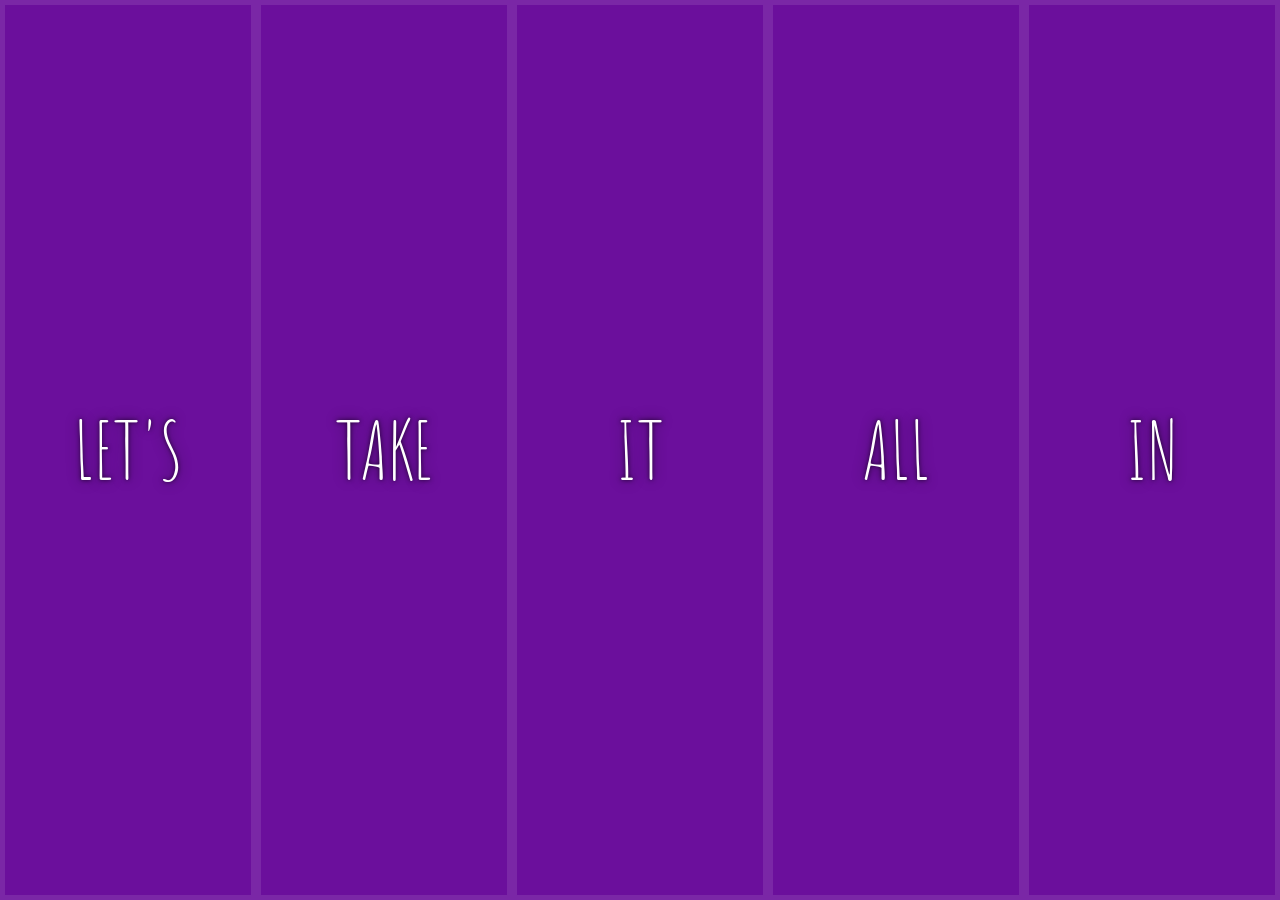
<file: index.html>
<!DOCTYPE html>
<html lang="en">
<head>
  <meta charset="UTF-8">
  <title>Flex Panels 💪</title>
  <link href='https://fonts.googleapis.com/css?family=Amatic+SC' rel='stylesheet' type='text/css'>
  <link rel="stylesheet" href="./example.css">
</head>
<body>
  <style>
    html {
      box-sizing: border-box;
      background: #ffc600;
      font-family: 'helvetica neue';
      font-size: 20px;
      font-weight: 200;
    }
    
    body {
      margin: 0;
    }
    
    *, *:before, *:after {
      box-sizing: inherit;
    }

    .panels {
      min-height: 100vh;
      overflow: hidden;
      display: flex;
    }

    .panel {
      background: #6B0F9C;
      box-shadow: inset 0 0 0 5px rgba(255,255,255,0.1);
      color: white;
      text-align: center;
      align-items: center;
      /* Safari transitionend event.propertyName === flex */
      /* Chrome + FF transitionend event.propertyName === flex-grow */
      transition:
        font-size 0.7s cubic-bezier(0.61,-0.19, 0.7,-0.11),
        flex 0.7s cubic-bezier(0.61,-0.19, 0.7,-0.11),
        background 0.2s;
      font-size: 20px;
      background-size: cover;
      background-position: center;
      flex: 1;
      justify-content: center;
      align-items: center;
      display: flex;
      flex-direction: column;
    }

    .panel1 { background-image:url(https://source.unsplash.com/gYl-UtwNg_I/1500x1500); }
    .panel2 { background-image:url(https://source.unsplash.com/rFKUFzjPYiQ/1500x1500); }
    .panel3 { background-image:url(https://images.unsplash.com/photo-1465188162913-8fb5709d6d57?ixlib=rb-0.3.5&q=80&fm=jpg&crop=faces&cs=tinysrgb&w=1500&h=1500&fit=crop&s=967e8a713a4e395260793fc8c802901d); }
    .panel4 { background-image:url(https://source.unsplash.com/ITjiVXcwVng/1500x1500); }
    .panel5 { background-image:url(https://source.unsplash.com/3MNzGlQM7qs/1500x1500); }

    /* Flex Children */
    .panel > * {
      margin: 0;
      width: 100%;
      transition: transform 0.5s;
      flex: 1 0 auto;
      display: flex;
      justify-content: center;
      align-items: center;
    }

    .panel > *:first-child {transform: translateY(-100%);}
    .panel.open-active > *:first-child {transform: translateY(0);}
    .panel > *:last-child {transform: translateY(100%);}
    .panel.open-active > *:last-child {transform: translateY(0);}
    
    
    .panel p {
      text-transform: uppercase;
      font-family: 'Amatic SC', cursive;
      text-shadow: 0 0 4px rgba(0, 0, 0, 0.72), 0 0 14px rgba(0, 0, 0, 0.45);
      font-size: 2em;
    }
    
    .panel p:nth-child(2) {
      font-size: 4em;
    }

    .panel.open {
        flex: 5;
      font-size: 40px;
    }

  </style>


  <div class="panels">
    <div class="panel panel1">
      <p>Hey</p>
      <p>Let's</p>
      <p>Dance</p>
    </div>
    <div class="panel panel2">
      <p>Give</p>
      <p>Take</p>
      <p>Receive</p>
    </div>
    <div class="panel panel3">
      <p>Experience</p>
      <p>It</p>
      <p>Today</p>
    </div>
    <div class="panel panel4">
      <p>Give</p>
      <p>All</p>
      <p>You can</p>
    </div>
    <div class="panel panel5">
      <p>Life</p>
      <p>In</p>
      <p>Motion</p>
    </div>
  </div>

  <script>
const panel = document.querySelectorAll('.panel');

function toggleOpen(){
    this.classList.toggle('open');
}

function toggleActive(e){
    if(e.propertyName.includes('flex'));
    this.classlist.toggle('open-active');
}

panel.forEach(panels => panels.addEventListener('click' , toggleOpen));
panel.forEach(panels => panels.addEventListener('transitionend' , toggleActive));
  </script>

<script src="./example.js"></script>

</body>
</html>
</file>
<file: example.css>
#mydiv:first-child{
    color: red;
}
#mydive:last-child{
color: black;
}
</file>
